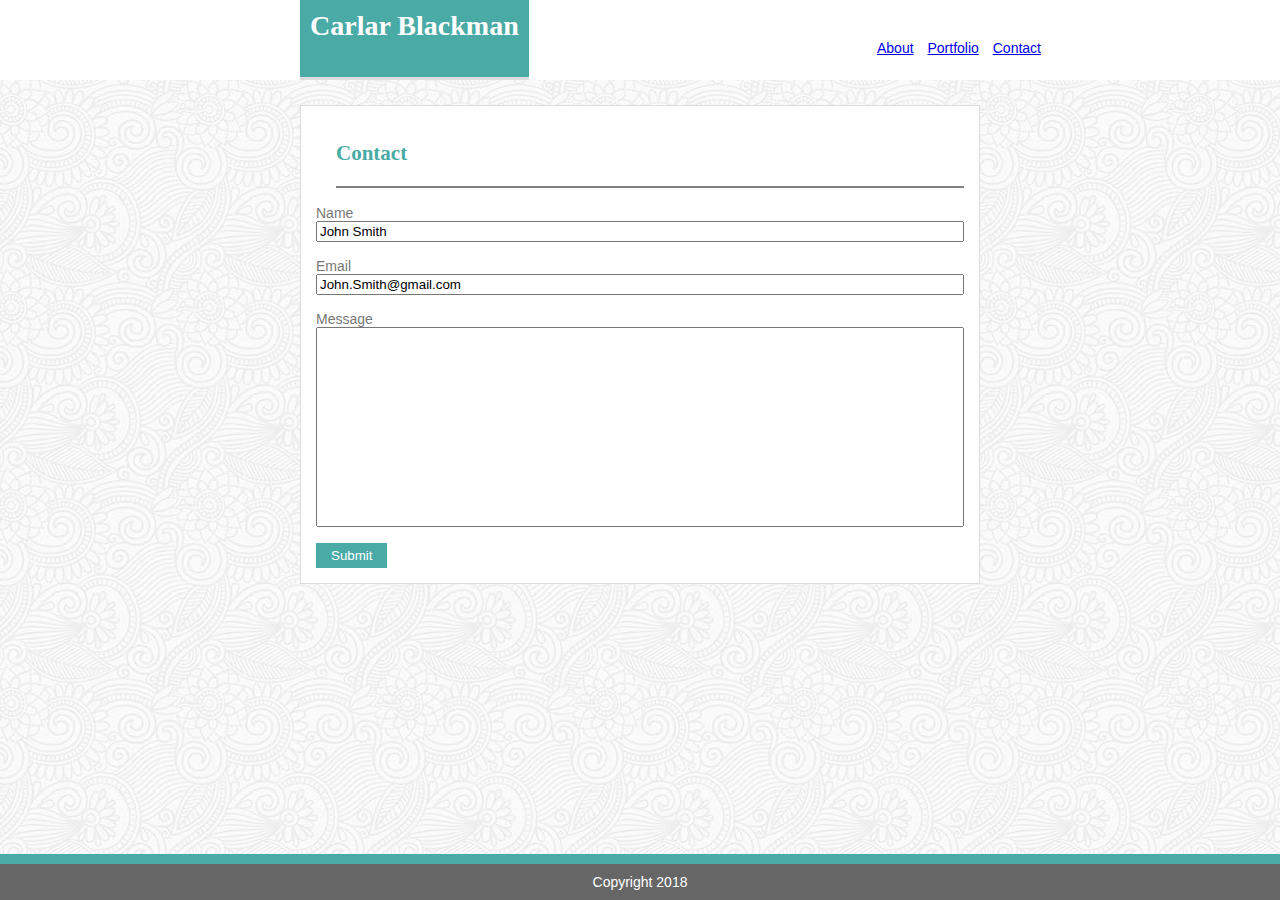
<file: contact.html>
<!doctype html>
<html lang="en-us">
<head>
    <meta charset="UTF-8">
    <title>Contact Me</title>
    <link rel="stylesheet" type="text/css" href="assets/css/style.css">
</head>
<body>
    <!--Set header name-->
    <div class="header">
    <h1>Carlar Blackman</h1>
    
<!--Set navigation-->
    <nav>
        <ul>
           <li><a href="./index.html">About</a></li>
           <li><a href="./portfolio.html">Portfolio</a></li>
           <li><a href="./contact.html">Contact</a></li>
       </ul>
    </nav>
    </div>

    <!--Set up section for elements-->
    
    <div class="main">
            <h2>Contact</h2>

    <!--Set form-->
    <section>
        <form>
        Name
        <input type="text" name="name" value="John Smith">
        <br><br>
        Email
        <input type="text" name="email" value="John.Smith@gmail.com">
        <br><br>
        Message
        <input id="textboxid" type="text" name="message" width="965px">
    </form>
    <br>
    <button type="submit" form="form1" value="Submit">Submit</button>
    </section>
    </div>
    <footer>Copyright 2018</footer>
</body>
</html>
</file>
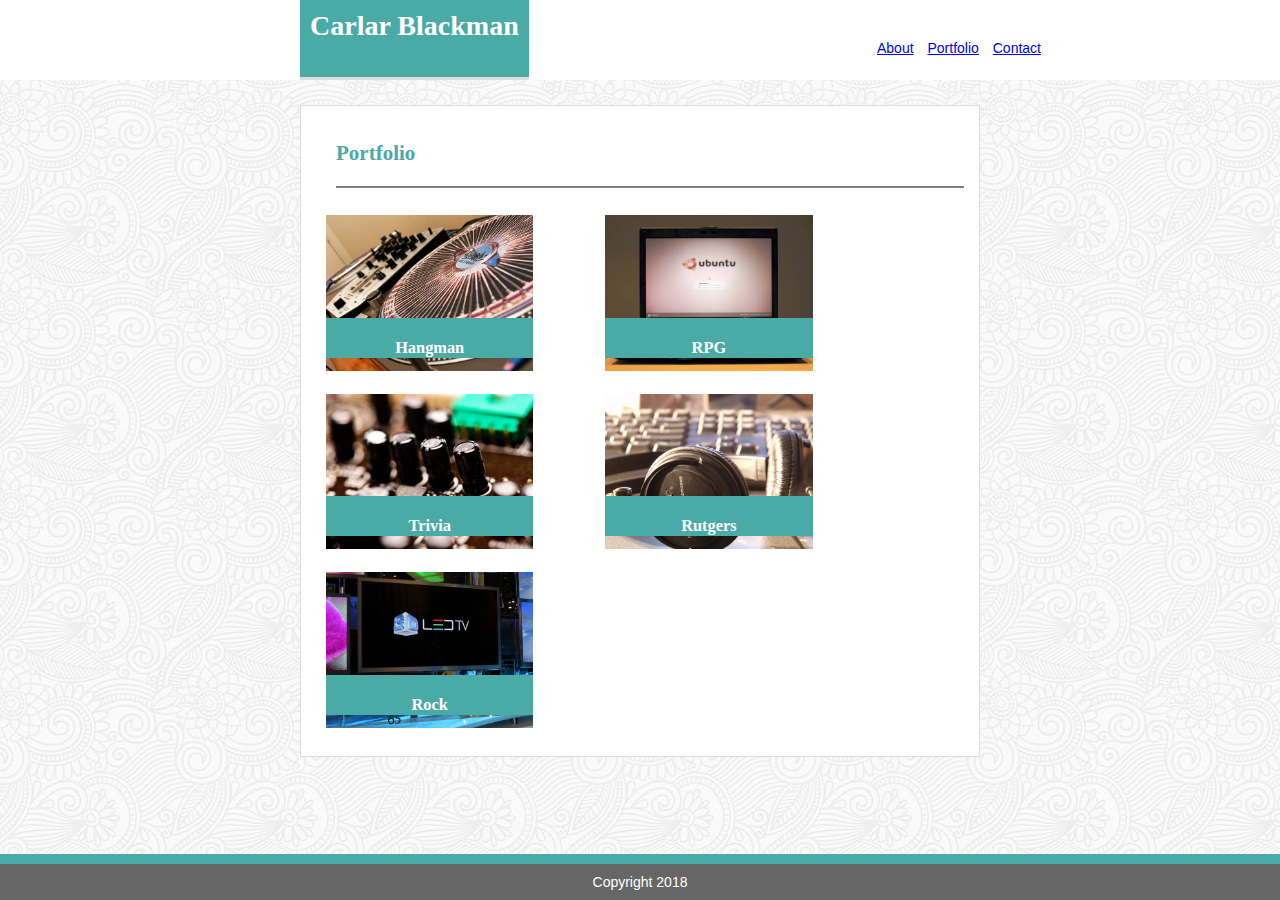
<file: portfolio.html>
<!doctype html>
<html lang="en-us">
<head>
    <meta charset="UTF-8">
    <title>Portfolio</title><!--Set navigation-->
    </nav>
    <link rel="stylesheet" type="text/css" href="assets/css/style.css">
</head>
<body>

<!--Set header name-->
    <div class="header">
        <h1>Carlar Blackman</h1>
    
<!--Set navigation-->
    <nav>
        <ul>
           <li><a href="./index.html">About</a></li>
           <li><a href="./portfolio.html">Portfolio</a></li>
           <li><a href="./contact.html">Contact</a></li>
       </ul>
    </nav>
    </header>
    </div>

<!--Set section for images with header overlay-->
    <div class="clearfix">
    <div class="main">
    <section>
        <h2>Portfolio</h2>
        <div class="projects">
            <img src="assets/images/technics1.jpg">
            <h3>Hangman</h3>
        </div>
        <div class="projects">
            <img src="assets/images/technics2.jpg">
            <h3>RPG</h3>
        </div>
        <div class="projects">
             <img src="assets/images/technics3.jpg">
             <h3>Trivia</h3>
        </div>
        <div class="projects">
                <img src="assets/images/technics4.jpg">
                <h3>Rutgers</h3>
        </div>
        <div class="projects">
            <img src="assets/images/technics5.jpg">
            <h3>Rock</h3>
        </div>
    </div>    <br><br>
    </section>
    </div>
    <footer>Copyright 2018</footer>
</body>
</html>
</file>
<file: assets/css/style.css>
body {
    font-family: Arial, Helvetica, sans-serif;
    font-size: 14px;
    padding: 0px;
    margin: 0px;
    background-color:white;
    background-image: url("../images/symphony.png");
    height: 100%;
    width: 100%;
    border-top: 5px solid gray;
    color: #777777;
    
}
*  {
    box-sizing:border-box;
}

p {
    line-height: 1.5%
}
.header {
    border-bottom: 2px solid #dddddd;
    background-color: white;
    height:80px;
    margin: 0px 0px 0px 0px;
    position: fixed;
    top: 0%;
    width: 100%;
    z-index:4;
}
h1 {
    margin: 300px;
    margin-top: 0px;
    margin-bottom:0px;
    float: left;
    color: white;
    height: 80px;
    padding: 10px;
    text-align: center;
    background-color: #4aaaa5;
    border-bottom: solid 3px #dddddd;
    font-family: Georgia, 'Times New Roman', Times, serif;
    z-index:2;
    
}
h2 {
    text-align: left;
    font-family: Georgia, 'Times New Roman', Times, serif;
    color:#4aaaa5;
    padding-top: 20px;
    padding-bottom: 20px;
    margin-left: 20px;
    margin-top:0px;
    border-bottom: 2px solid gray;
} 
nav {
    margin: 0;
    height: 50px;
    width: 100%;
    padding-left: 65%;
    background-color: white;
    z-index:1;
}
ul {
    list-style-type: none;
    margin-top: 30px;
    margin-bottom:0px;
}
li {
    display: inline-block;
    list-style: none;
    padding: 0px 5px 25px 5px;
    height: 7px;
    margin-top: 10px;
    margin-bottom: 0px;
}
.main {
    margin-top: 100px;
    margin-left:300px;
    margin-right:300px;
    padding:15px;
    border-bottom:#4aaaa5 2px;
    text-align: left;
    border: 1px solid #dddddd;
    background-color:white;
    overflow:auto;
}
p {
    line-height: 1.5;
}
.image {
    padding:10px;
    width:15%;
    height:15%;
    float:left;
}
#textboxid {
        height:200px;
        font-size:14pt;
}
h3 {
    font-family: Georgia, 'Times New Roman', Times, serif;
    padding-top: 20px;
    padding-bottom:20px;
    width: 80%;
    height:20%;
    text-align: center;
    color: white;
    background-color:#4aaaa5;
    z-index:2;
    position: absolute;
    bottom:0%;
}
.projects img {
    width:80%;
    height:80%;
    z-index:1;
}
.projects {
    float:left;
    width: 40%;
    position:relative;
    margin: 10px 10px 10px 10px;
}
.clearfix::after {
    content: "";
    display: block;
    clear:both;
}
input {
    width:100%;
}
button {
    background-color: #4aaaa5;
    border: none;
    color: white;
    padding: 5px 15px;
    text-align: center;
    text-decoration: none;
    cursor: pointer;
}
footer {
    position: fixed;
    text-align: center;
    margin-left: 0;
    margin-bottom: 0;
    bottom:0%;
    width: 100%;
    padding: 10px;
    background-color: #666666;
    color: white;
    border-top: solid 10px #4aaaa5;
    z-index:3;
}
</file>
